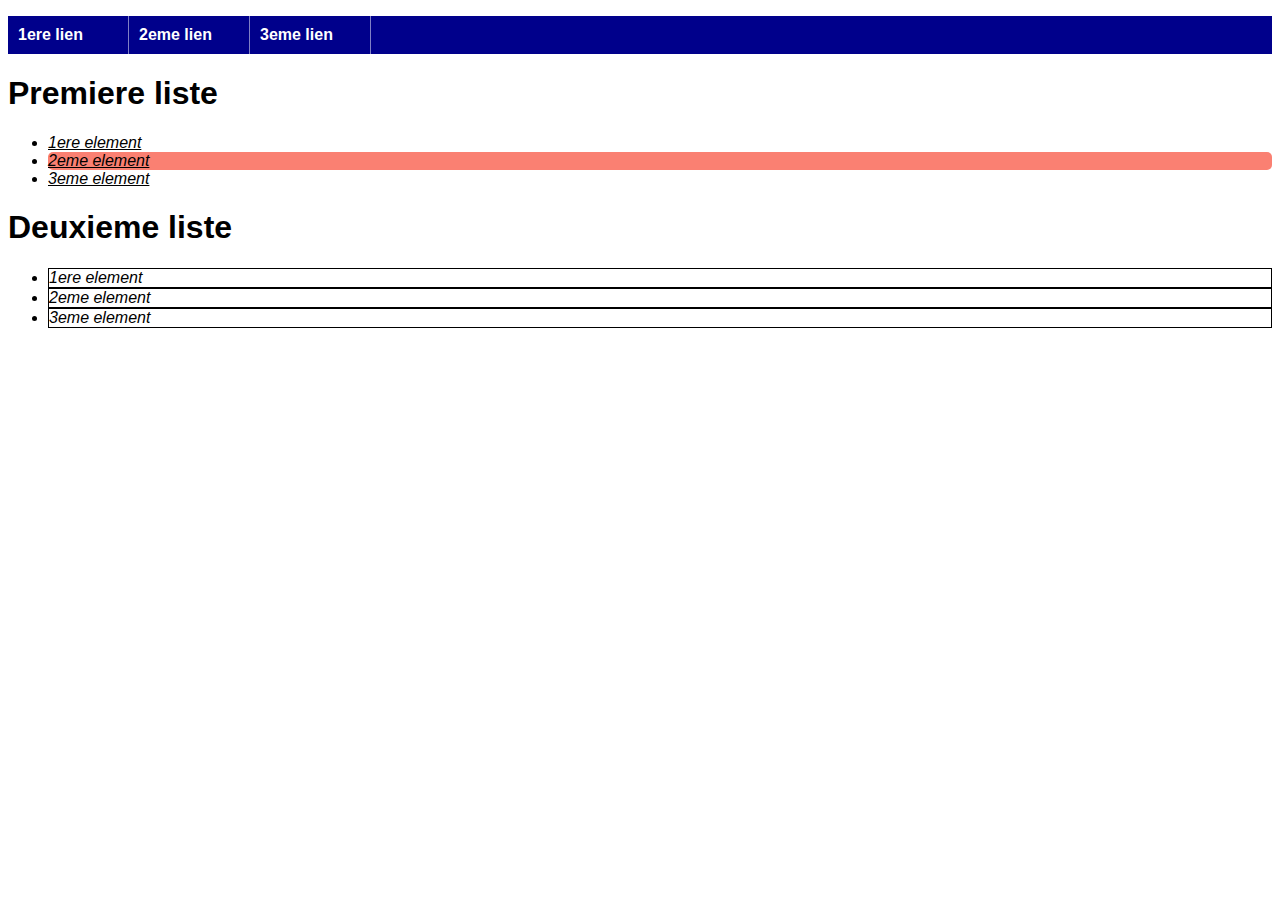
<file: index.HTML>
<!DOCTYPE html>
<html>
<head>
    <meta charset="utf-8">
    <meta http-equiv="X-UA-Compatible" content="IE=edge">
    <title>Exemple</title>
    <meta name="viewport" content="width=device-width, initial-scale=1">
    <link rel="stylesheet" type="text/css" media="screen" href="index.css">
</head>
<body>
    <nav>
        <ul>
            <li>1ere lien</li>
            <li>2eme lien</li>
            <li>3eme lien</li>
        </ul>
    </nav>
    <div>
        <h1>Premiere liste</h1>
        <ul class="liste_1">
            <li>1ere element</li>
            <li id="elmt_2">2eme element</li>
            <li>3eme element</li>
        </ul>
    </div>
    <div>
        <h1>Deuxieme liste</h1>
        <ul class="liste_2">
            <li>1ere element</li>
            <li>2eme element</li>
            <li>3eme element</li>
        </ul>
    </div>
</body>
</html>
</file>
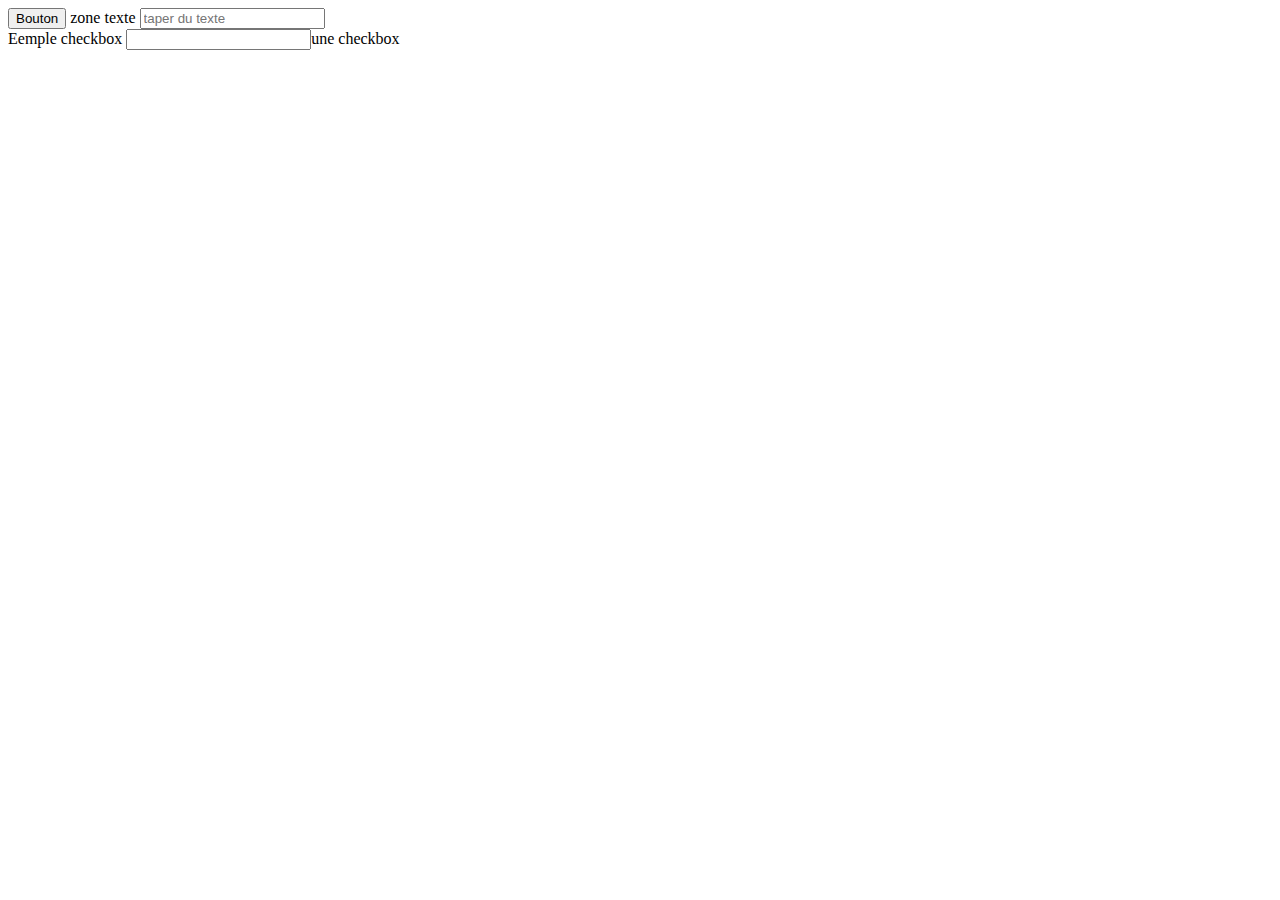
<file: balise.html>
<!DOCTYPE html>
<html lang="en">
<head>
    <meta charset="UTF-8">
    <meta name="viewport" content="width=device-width, initial-scale=1.0">
    <meta http-equiv="X-UA-Compatible" content="ie=edge">
    <title>Document</title>
</head>
<body>
    <button>Bouton</button>
    <label for="zone texte">zone texte</label>
    <input type="text" id="zone_text" placeholder="taper du texte">
    <div>
        <label for="checkbox">Eemple checkbox</label>
        <input type="text" id="checkbox">une checkbox </input>
    </div>
</body>
</html>
</file>
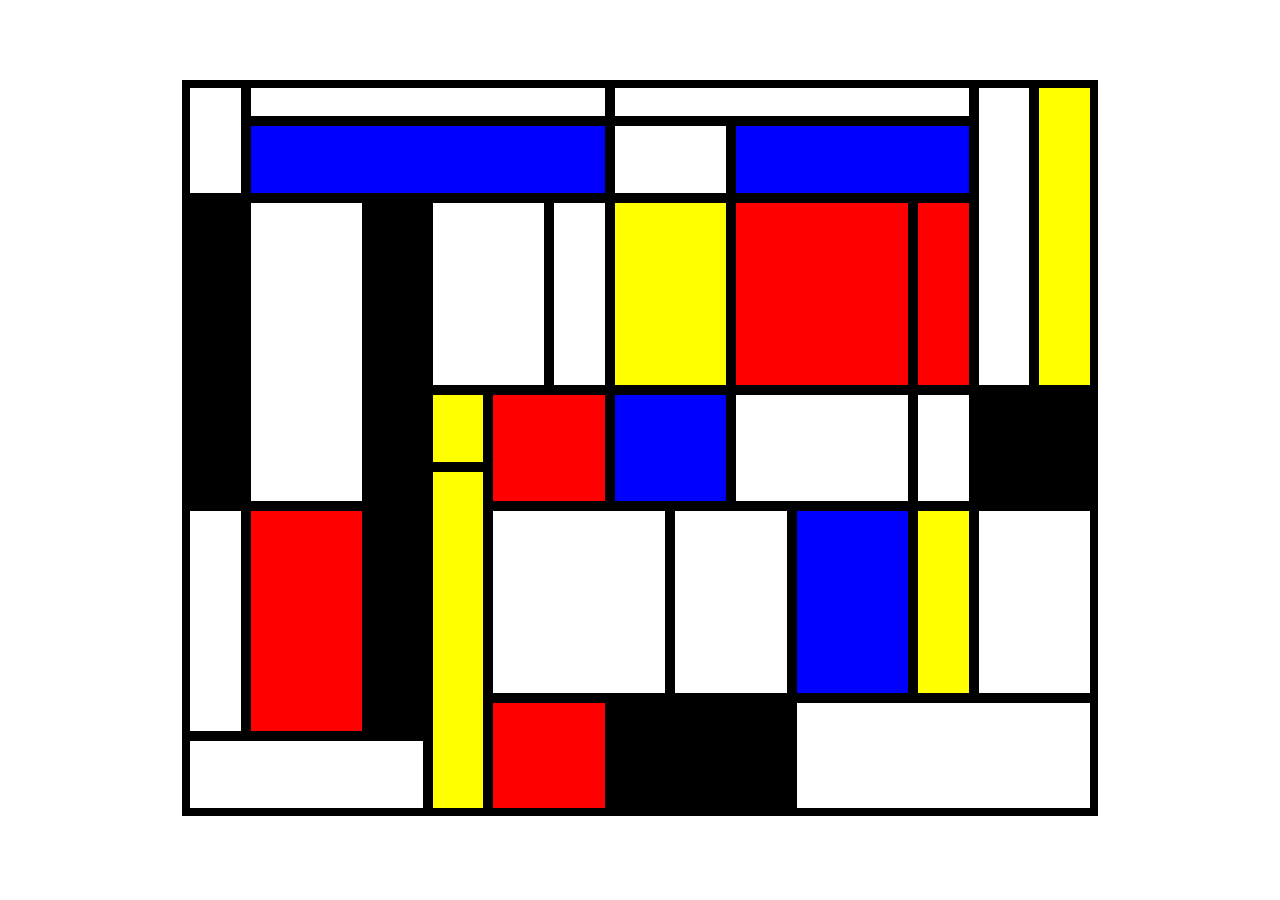
<file: layout.html>
<!DOCTYPE html>
<html>
<head>
    <meta charset="utf-8">
    <title>Page Title</title>
    <link rel="stylesheet" type="text/css" media="screen" href="layout.css">
</head>
<body>
 <div id="conteneur">
    <div class="blanche" id="w1"></div>
    <div class="blanche" id="w2"></div>
    <div class="blanche" id="w3"></div>
    <div class="blanche" id="w4"></div>
    <div class="blanche" id="w5"></div>
    <div class="blanche" id="w6"></div>
    <div class="blanche" id="w7"></div>
    <div class="blanche" id="w8"></div>
    <div class="blanche" id="w9"></div>
    <div class="blanche" id="wa"></div>
    <div class="blanche" id="wb"></div>
    <div class="blanche" id="wc"></div>
    <div class="blanche" id="wd"></div>
    <div class="blanche" id="we"></div>
    <div class="blanche" id="wf"></div>
    <div class="blanche" id="wg"></div>

    <div class="bleu" id="b1"></div>
    <div class="bleu" id="b2"></div>
    <div class="bleu" id="b3"></div>
    <div class="bleu" id="b4"></div>

    <div class="rouge" id="r1"></div>
    <div class="rouge" id="r2"></div>
    <div class="rouge" id="r3"></div>
    <div class="rouge" id="r4"></div>
    <div class="rouge" id="r5"></div>

    <div class="jaune" id="j1"></div>
    <div class="jaune" id="j2"></div>
    <div class="jaune" id="j3"></div>
    <div class="jaune" id="j4"></div>
    <div class="jaune" id="j5"></div>

    <div class="noir" id="n1"></div>
    <div class="noir" id="n2"></div>
    <div class="noir"></div>
    <div class="noir"></div>
</div>
</body>
</html>
</file>
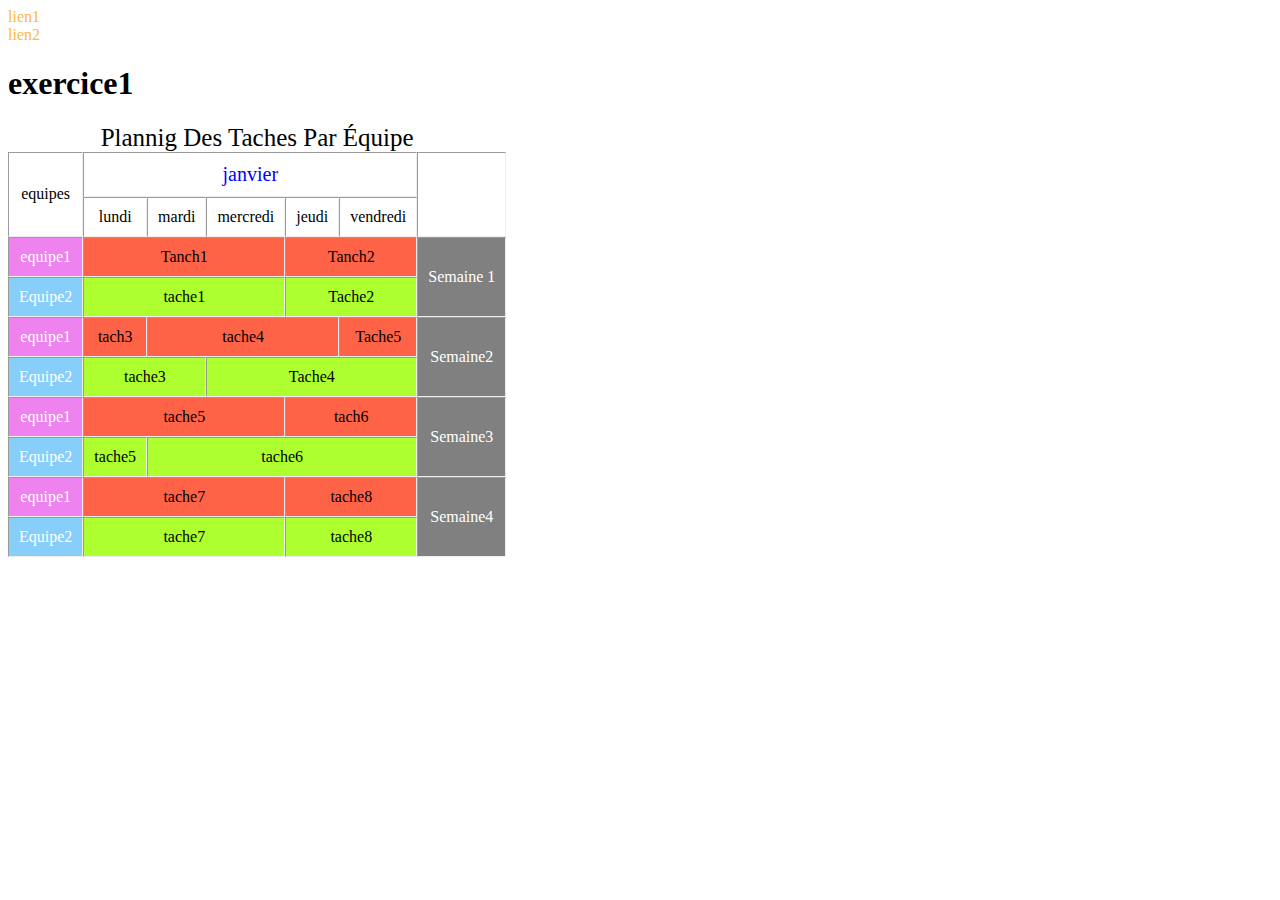
<file: pseudo.html>
<!DOCTYPE html>
<html lang="fr">
<head>
    <meta charset="UTF-8">
    <title>pseudo</title>
    <link rel="stylesheet" type="text/css" media="screen" href="pseudo.css">
</head>
 <body>
    <a href="">lien1</a><br>
    <a href="">lien2</a>
<h1>exercice1</h1>
<body>
<!--exercice2-->
    <table border="2" cellspacing="0" > 
        <caption> Plannig des taches par équipe</caption>
    <thead>
        <tr>
            <td rowspan="2"> equipes</td>
            <td colspan="5">janvier</td>
            <td rowspan="2">  </td>
        </tr>
        <tr>
            <td>lundi</td>
            <td>mardi</td>
            <td>mercredi</td>
            <td>jeudi</td>
            <td>vendredi</td>
        </tr>
    </thead>
        <tbody>
        <tr>
            <td>equipe1</td>
            <td colspan="3">Tanch1</td>
            <td colspan="2">Tanch2</td>
            <td rowspan="2">Semaine 1</td>
        </tr>
        <tr>
            <td>Equipe2</td>
            <td colspan="3">tache1</td>
            <td colspan="2">Tache2</td>
        </tr>
        <tr>
            <td>equipe1</td>
            <td>tach3</td>
            <td colspan="3">tache4</td>
            <td>Tache5</td>
            <td rowspan="2">Semaine2</td>
        </tr>
        <tr>
            <td>Equipe2</td>
            <td colspan="2">tache3</td>
            <td colspan="3">Tache4</td>
        </tr>
        <tr>
            <td>equipe1</td>
            <td colspan="3">tache5</td>
            <td colspan="2">tach6</td>
            <td rowspan="2">Semaine3</td>
        </tr>
        <tr>
            <td>Equipe2</td>
            <td>tache5</td>
            <td colspan="4">tache6</td>
        </tr>
        <tr>
            <td>equipe1</td>
            <td colspan="3">tache7</td>
            <td colspan="2">tache8</td>
            <td rowspan="2">Semaine4</td>
        </tr>
        <tr>
            <td>Equipe2</td>
            <td colspan="3">tache7</td>
            <td colspan="2">tache8</td>
        </tr>
        </tbody>
    </table>
</body>
</html>
</file>
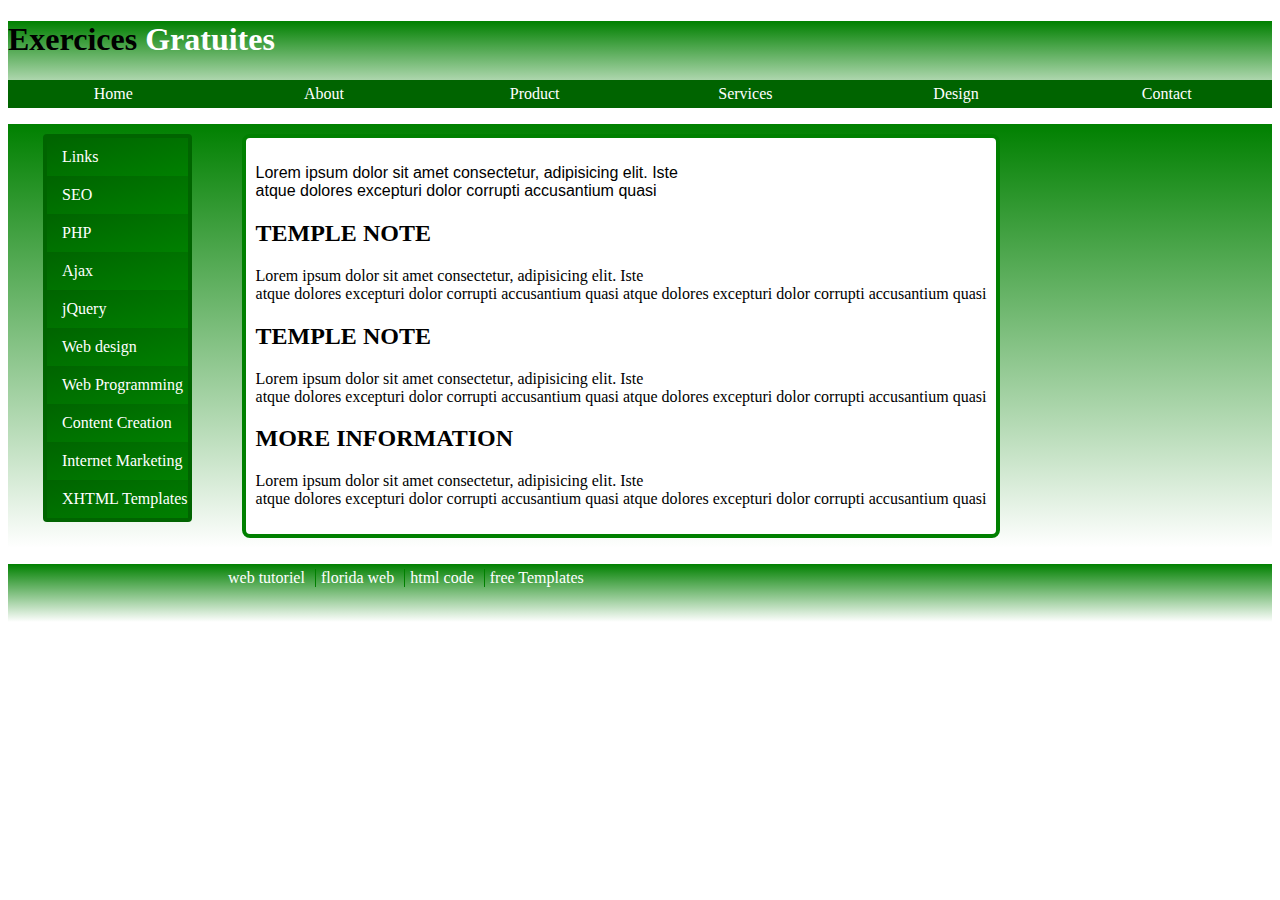
<file: site.html>
<!DOCTYPE html>
<html>
<head>
    <meta charset="utf-8">
    <meta http-equiv="X-UA-Compatible" content="IE=edge">
    <title>site web</title>
    <link rel="stylesheet" type="text/css" media="screen" href="site.css">
</head>
<body>
<header>
    <h1> Exercices <span>Gratuites</span> </h1>
    <nav>
        <ul>
            <li> <a href="">Home</a> </li> 
            <li><a href="">About</a></li>
            <li><a href="">Product</a></li>
            <li><a href="">Services</a></li>
            <li><a href="">Design</a></li>
            <li><a href="">Contact</a></li>
        </ul>
    </nav>
    </header>
    <main>
    <aside>
           <ul>
               <div class="ar">
            <li> <a href="">Links</a> </li>
            <li><a href="">SEO</a></li>
            <li><a href="">PHP</a></li>
            <li><a href="">Ajax</a></li>
            <li><a href="">jQuery</a></li>
            <li><a href="">Web design</a></li>
            <li><a href="">Web Programming</a></li>
            <li><a href="">Content Creation</a></li>
            <li><a href="">Internet Marketing</a></li>
            <li><a href="">XHTML Templates</a></li>
         </div>
        </ul>
    </aside>
<section>
     <article>
         <header>
            <p>Lorem ipsum dolor sit amet consectetur, adipisicing elit. Iste <br>
                atque dolores excepturi dolor corrupti accusantium quasi  
            </p>
        </header>
     </article>   
     <article> 
            <p>
                <h2>TEMPLE NOTE</h2> 
                Lorem ipsum dolor sit amet consectetur, adipisicing elit. Iste <br>
                atque dolores excepturi dolor corrupti accusantium quasi
                atque dolores excepturi dolor corrupti accusantium quasi  
            </p>
        </article>
        <article>
            <p>
                <h2>TEMPLE NOTE</h2>
                Lorem ipsum dolor sit amet consectetur, adipisicing elit. Iste <br>
                atque dolores excepturi dolor corrupti accusantium quasi 
                atque dolores excepturi dolor corrupti accusantium quasi 
            </p>
        </article>
        <article>
            <p> <h2>MORE INFORMATION</h2>
                Lorem ipsum dolor sit amet consectetur, adipisicing elit. Iste <br>
                atque dolores excepturi dolor corrupti accusantium quasi  
                atque dolores excepturi dolor corrupti accusantium quasi
            </p>
        </article>
    </section>
</main>
<footer>
    <ul>
        <li><a href="http://">web tutoriel</a></li>
        <li><a href="http://">florida web</a></li>
        <li><a href="http://">html code</a></li>
        <li><a href="http://">free Templates</a></li>
    </ul>
</footer>
</body>
</html>
</file>
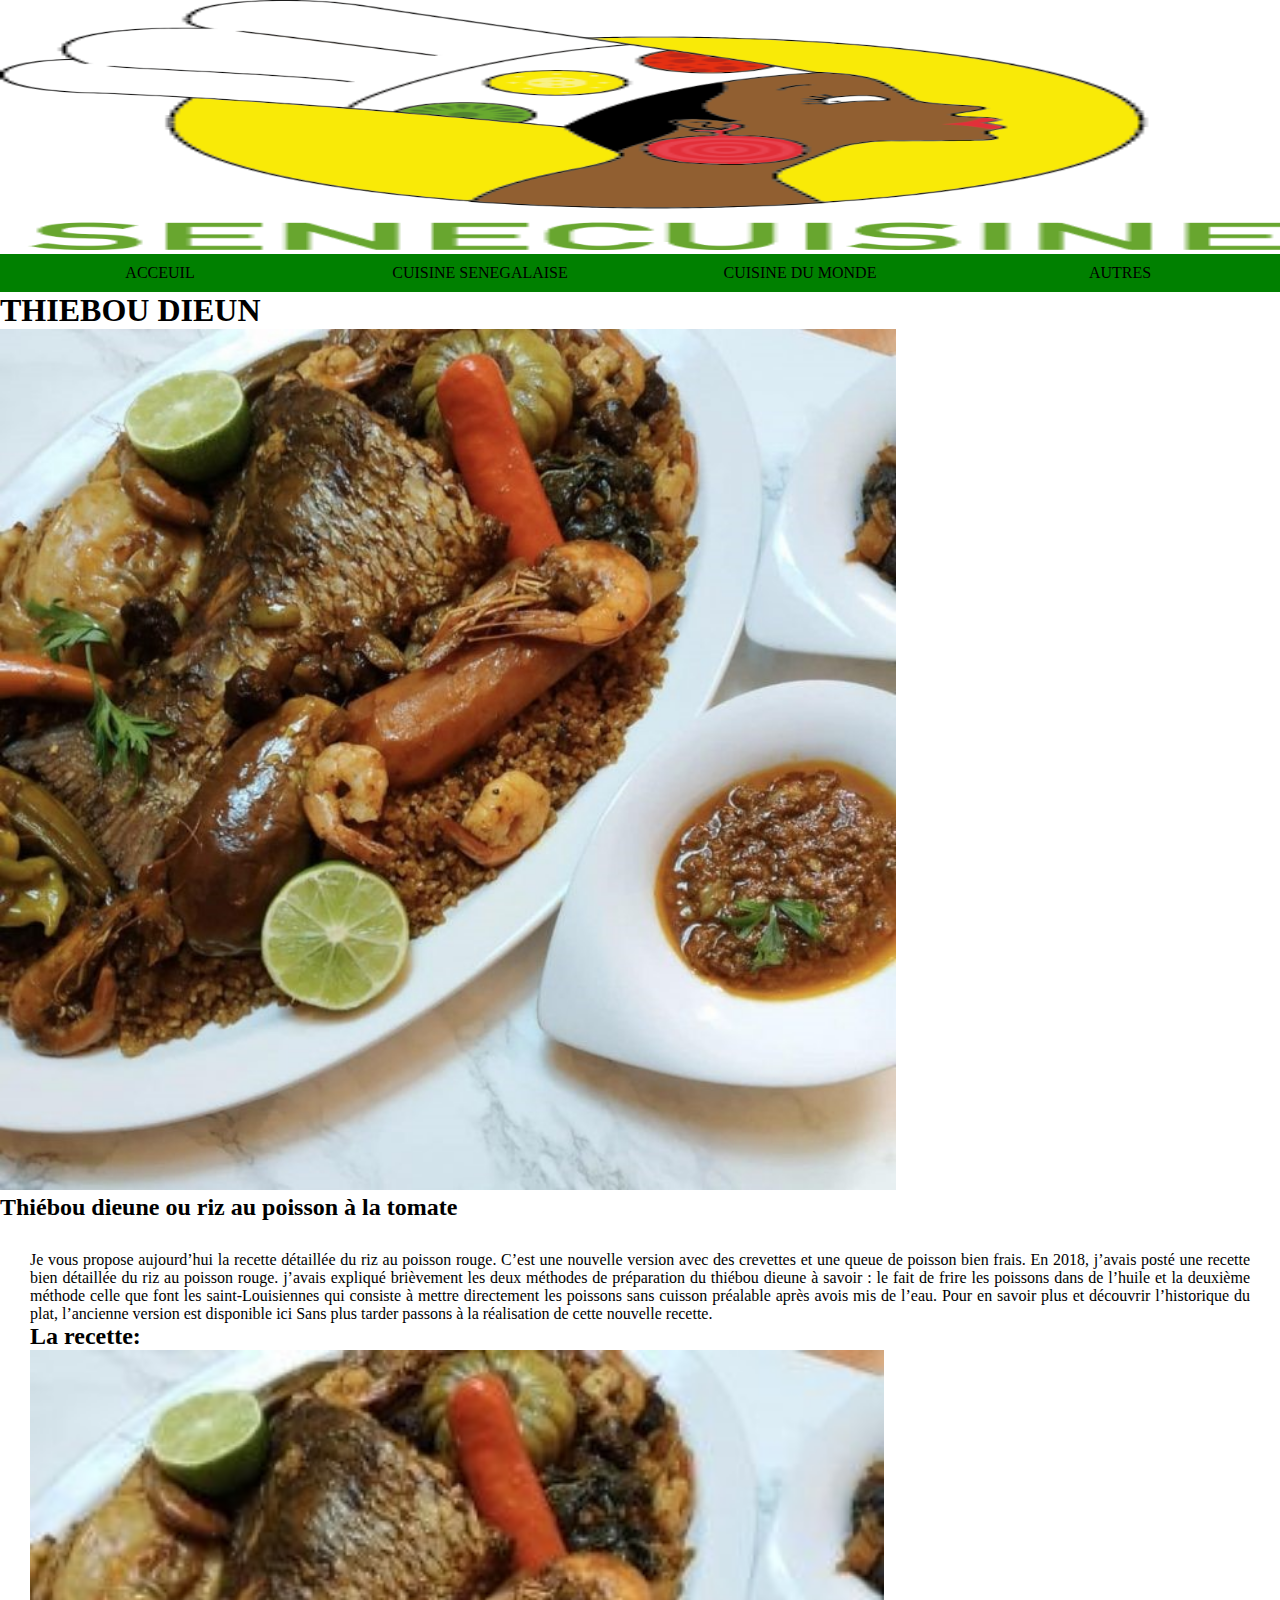
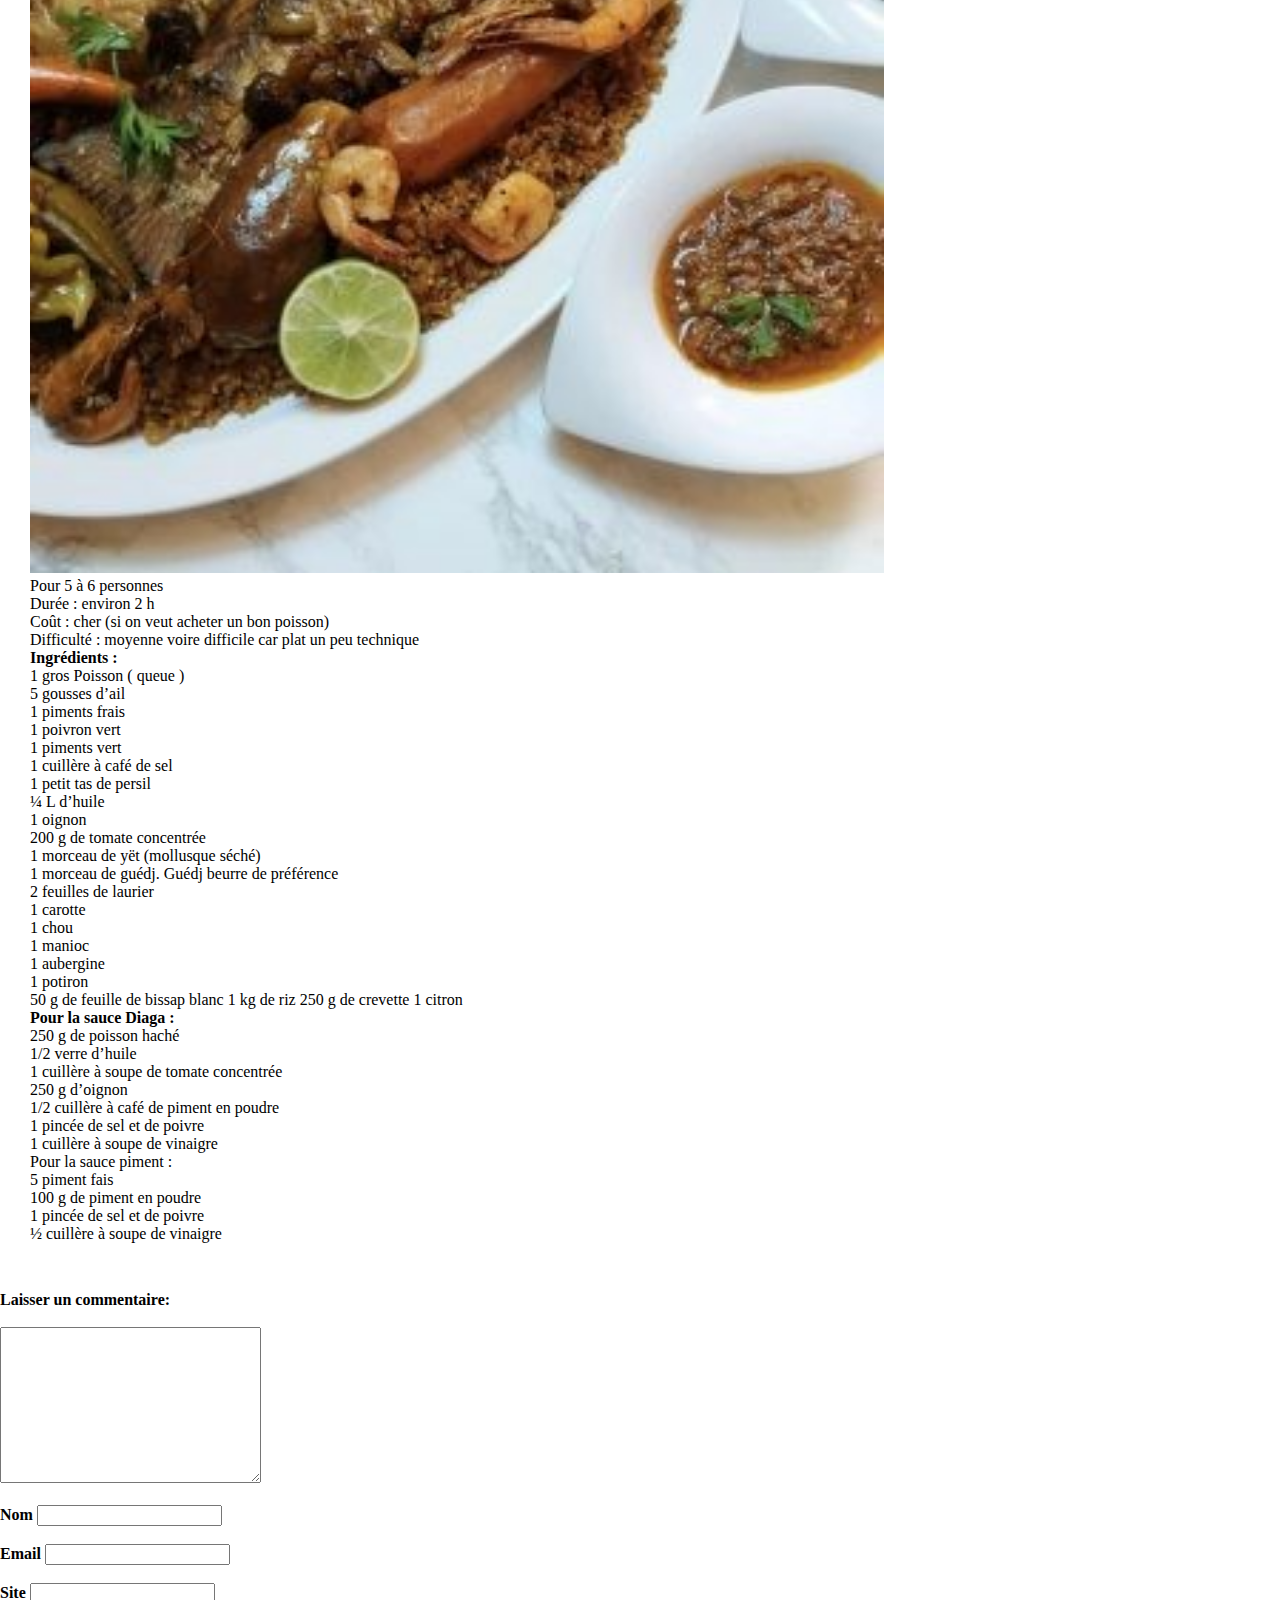
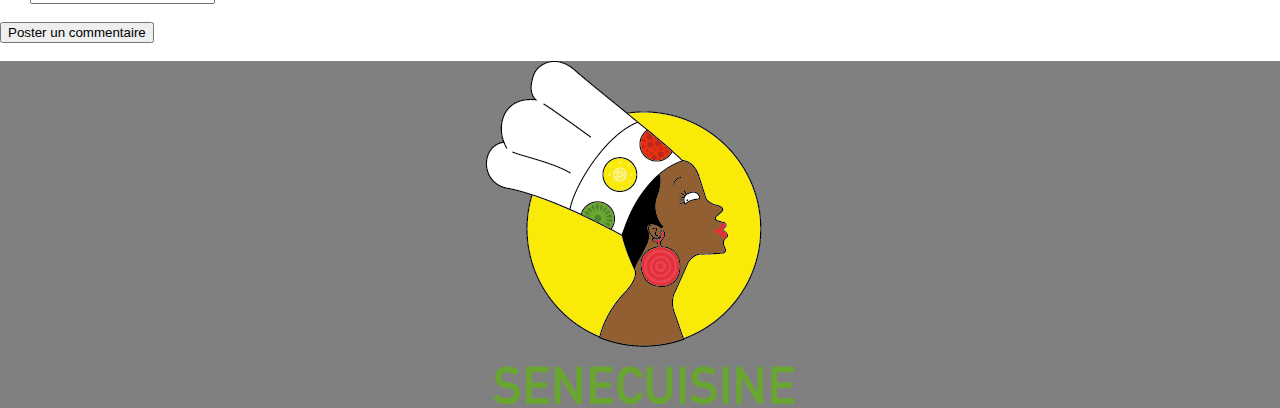
<file: cuisine/mon_site.html>
<!DOCTYPE html>
<html lang="en">
<head>
    <meta charset="UTF-8">
    <meta http-equiv="X-UA-Compatible" content="ie=edge">
    <link rel="stylesheet" href="mon_site.css">
    <title>CUISINE AFRICAINE</title>
</head>
<body>
    <header>
        <img src="footer.png"  height="250px" width="100%" class="header">
        <nav>
            <ul>
                <li><a href="http://">ACCEUIL</a></li>
                <li><a href="http://">CUISINE SENEGALAISE</a>
                    <ul class="submenu">
                        <li><a href="http://">POULET</a></li>
                        <li><a href="http://">VIANDE</a></li>
                        <li><a href="http://">POISSON</a></li>
                        <li><a href="http://">AMUSE-BOUCHES</a></li>
                        <li><a href="http://">DESSERTS SENEGALAIS</a></li>
                    </ul>
                </li>
                <li><a href="http://">CUISINE DU MONDE</a>
                    <ul class="submenu">
                        <li><a href="http://">CUISINE AMERCAINE</a></li>
                        <li><a href="http://">CUISINE FRANCAISE</a></li>
                        <li><a href="http://">CUISINE CHINOISE</a></li>
                        <li><a href="http://">CUISINE ITALIENNE</a></li>
                        <li><a href="http://">CUISINE ESPAGNOLE</a></li>
                        <li><a href="http://">CUISINE MAROCAINE</a></li>
                    </ul>
                </li>
                <li><a href="http://">AUTRES</a></li>
            </ul>
        </nav>
    </header>
    <article>
        <h1>THIEBOU DIEUN</h1>
        <img src="thiep.jpg" alt="" width="70%">
        <h2>Thiébou dieune ou riz au poisson à la tomate</h2>
        <section>
        <p class="description">
                Je vous propose aujourd’hui la recette détaillée du riz au poisson rouge. C’est une nouvelle version avec des crevettes et une queue de poisson bien frais. En 2018, j’avais posté une recette bien détaillée du riz au poisson rouge. j’avais expliqué brièvement les deux méthodes de préparation du thiébou dieune à savoir : le fait de frire les poissons dans de l’huile  et la deuxième méthode celle que font les saint-Louisiennes qui consiste à mettre directement les poissons sans cuisson préalable après avois mis de l’eau. Pour en savoir plus et découvrir l’historique du plat, l’ancienne version est disponible ici
                Sans plus tarder passons à la réalisation de cette nouvelle recette.
                
        </p>
        <h2>La recette:</h2>
        <img src="recette.jpg" alt="" width="70%">
        <p>
                Pour 5 à 6 personnes <br>
                Durée : environ 2 h <br>
                Coût : cher (si on veut acheter un bon poisson) <br>
                Difficulté : moyenne voire difficile car plat un peu technique <br>
            <h4> Ingrédients :</h4>
                1 gros Poisson ( queue )<br>
                5 gousses d’ail<br>
                1 piments frais<br>
                1 poivron vert<br>
                1 piments vert<br>
                1 cuillère à café de sel<br>
                1 petit tas de persil<br>
                ¼ L d’huile<br>
                1 oignon<br>
                200 g de tomate concentrée<br>
                1 morceau de yët (mollusque séché)<br>
                1 morceau de guédj. Guédj beurre de préférence<br>
                2 feuilles de laurier<br>
                1 carotte<br>
                1 chou<br>
                1 manioc<br>
                1 aubergine<br>
                1 potiron <br>                                                                                                                   50 g de feuille de bissap blanc                                                                                       1 kg de riz                                                                                                                    250 g de crevette                                                                                                          1 citron
               <h4>Pour la sauce Diaga :</h4> 
                250 g de poisson haché<br>
                1/2 verre d’huile<br>
                1 cuillère à soupe de tomate concentrée<br>
                250 g d’oignon<br>
                1/2 cuillère à café de piment en poudre<br>
                1 pincée de sel et de poivre<br>
                1 cuillère à soupe de vinaigre<br>
                Pour la sauce piment :<br>
                5 piment fais<br>
                100 g de piment en poudre<br>
                1 pincée de sel et de poivre<br>
                ½ cuillère à soupe de vinaigre<br><br>
        </p>
    </section>
    <form action="">
        <label for="commentaire"> <strong>Laisser un commentaire:</strong> </label><br><br>
        <textarea name="" cols="30" rows="10"></textarea><br><br>
        <label for=""> <strong> Nom</strong></label>
        <input type="text" name="nom"><br><br>
        <label for=""><strong> Email</strong></label>
        <input type="email" name="email"><br><br>
        <label for=""><strong>Site</strong></label>
        <input type="text" name="site"><br><br>
        <input type="submit" value="Poster un commentaire"/><br><br>
    </form>
    </article>
    <footer>
        <img src="footer.png">
    </footer>
</body>
</html>
</file>
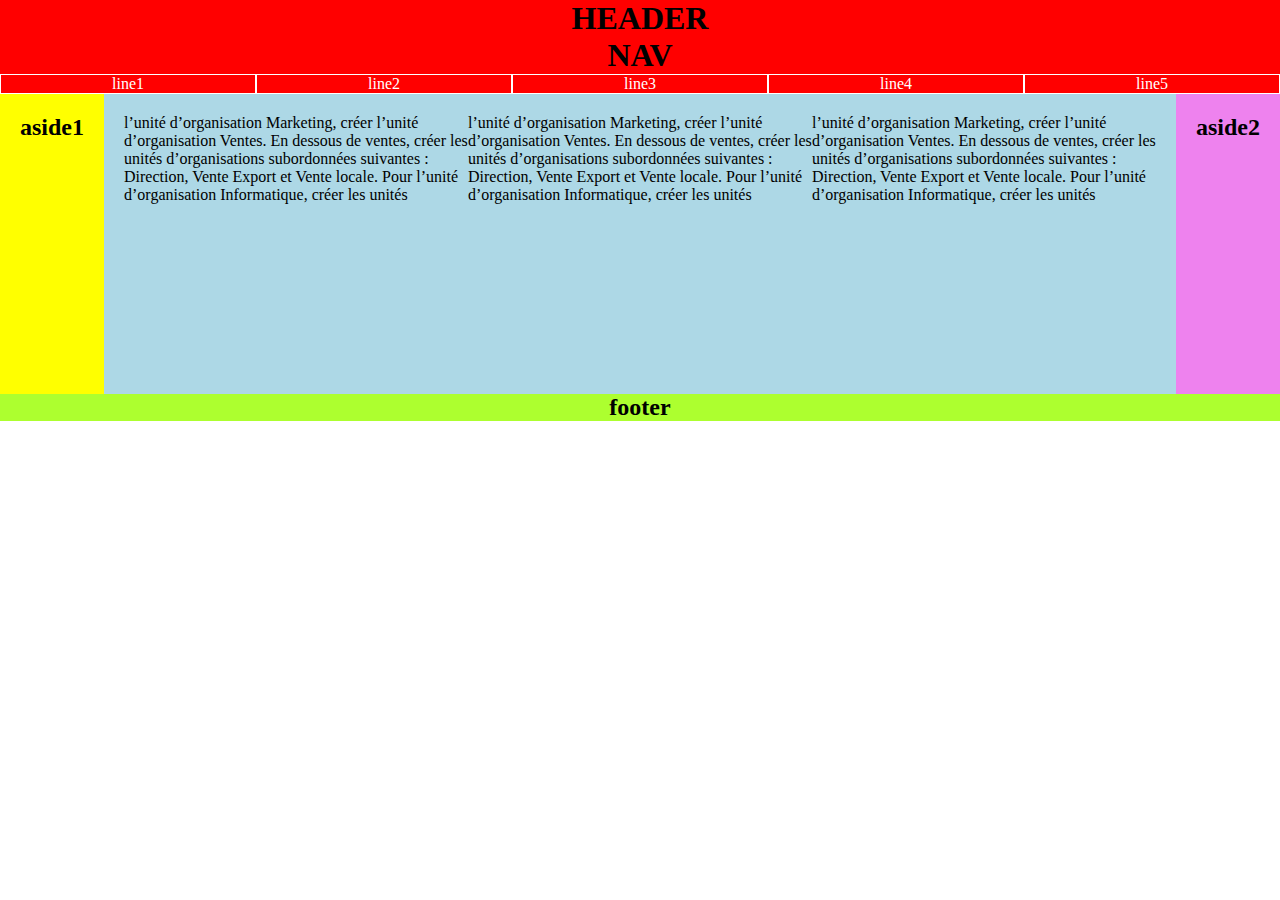
<file: PJEP/flex.html>
<!DOCTYPE html>
<html>
<head>
    <meta charset="utf-8">
    <title>FLEX</title>
    <link rel="stylesheet" type="text/css" media="screen" href="flex.css">
</head>
<body>
<header class="header">
    <h1>HEADER</h1>
<nav>
    <h1>NAV</h1>
    <ul>
        <li> <a href="">line1</a></li>
        <li><a href="">line2</a></li>
        <li><a href="">line3</a></li>
        <li><a href="">line4</a></li>
        <li><a href="">line5</a></li>
    </ul>
</nav>
</header>
<article>
        <aside>
           <h2> aside1</h2>
        </aside>
<section>
        <p>l’unité d’organisation Marketing, créer l’unité d’organisation 
                Ventes. En dessous de ventes, créer les unités d’organisations 
                subordonnées suivantes : Direction, Vente Export et Vente locale.
                Pour l’unité d’organisation Informatique, créer les unités 
                
        </p>        
        <p>l’unité d’organisation Marketing, créer l’unité d’organisation 
                Ventes. En dessous de ventes, créer les unités d’organisations 
                subordonnées suivantes : Direction, Vente Export et Vente locale.
                Pour l’unité d’organisation Informatique, créer les unités 
                
        </p>        
        <p>l’unité d’organisation Marketing, créer l’unité d’organisation 
                Ventes. En dessous de ventes, créer les unités d’organisations 
                subordonnées suivantes : Direction, Vente Export et Vente locale.
                Pour l’unité d’organisation Informatique, créer les unités 
                
        </p>
</section>
<aside class="aside">
    <h2>aside2</h2>
</aside> 
</article>    
<footer> <h2>footer</h2></footer>
</body>
</html>
</file>
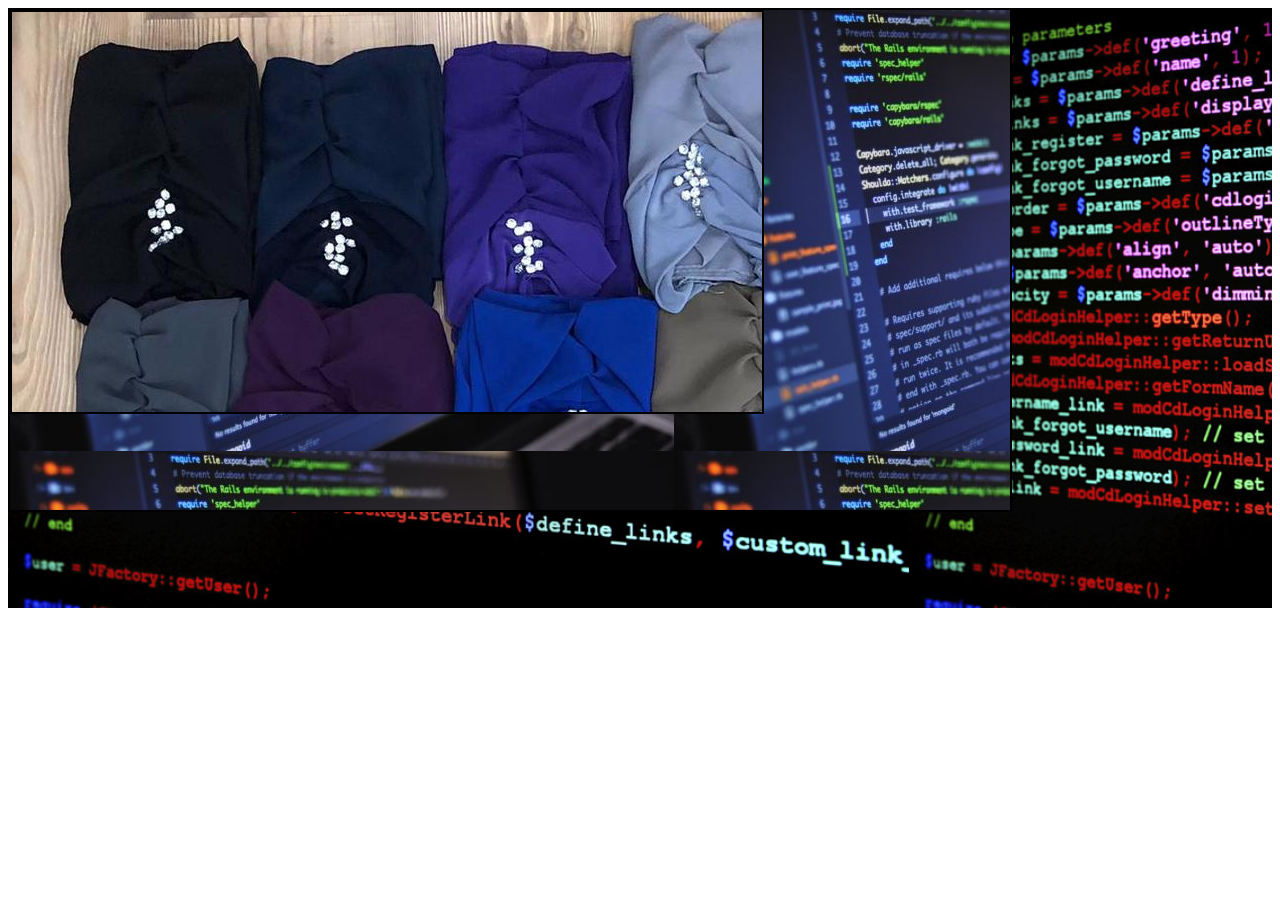
<file: PJEP/photo.html>
<!DOCTYPE <!DOCTYPE html>
<html>
<head>
    <meta charset="utf-8">
    <meta http-equiv="X-UA-Compatible" content="IE=edge">
    <title>Page Title</title>
    <meta name="viewport" content="width=device-width, initial-scale=1">
    <link rel="stylesheet" type="text/css" media="screen" href="photo.css">
</head>
<body>
    <div class="img1">
        <div class="img2">
            <div class="img3"></div>
        </div>
    </div>
</body>
</html>
</file>
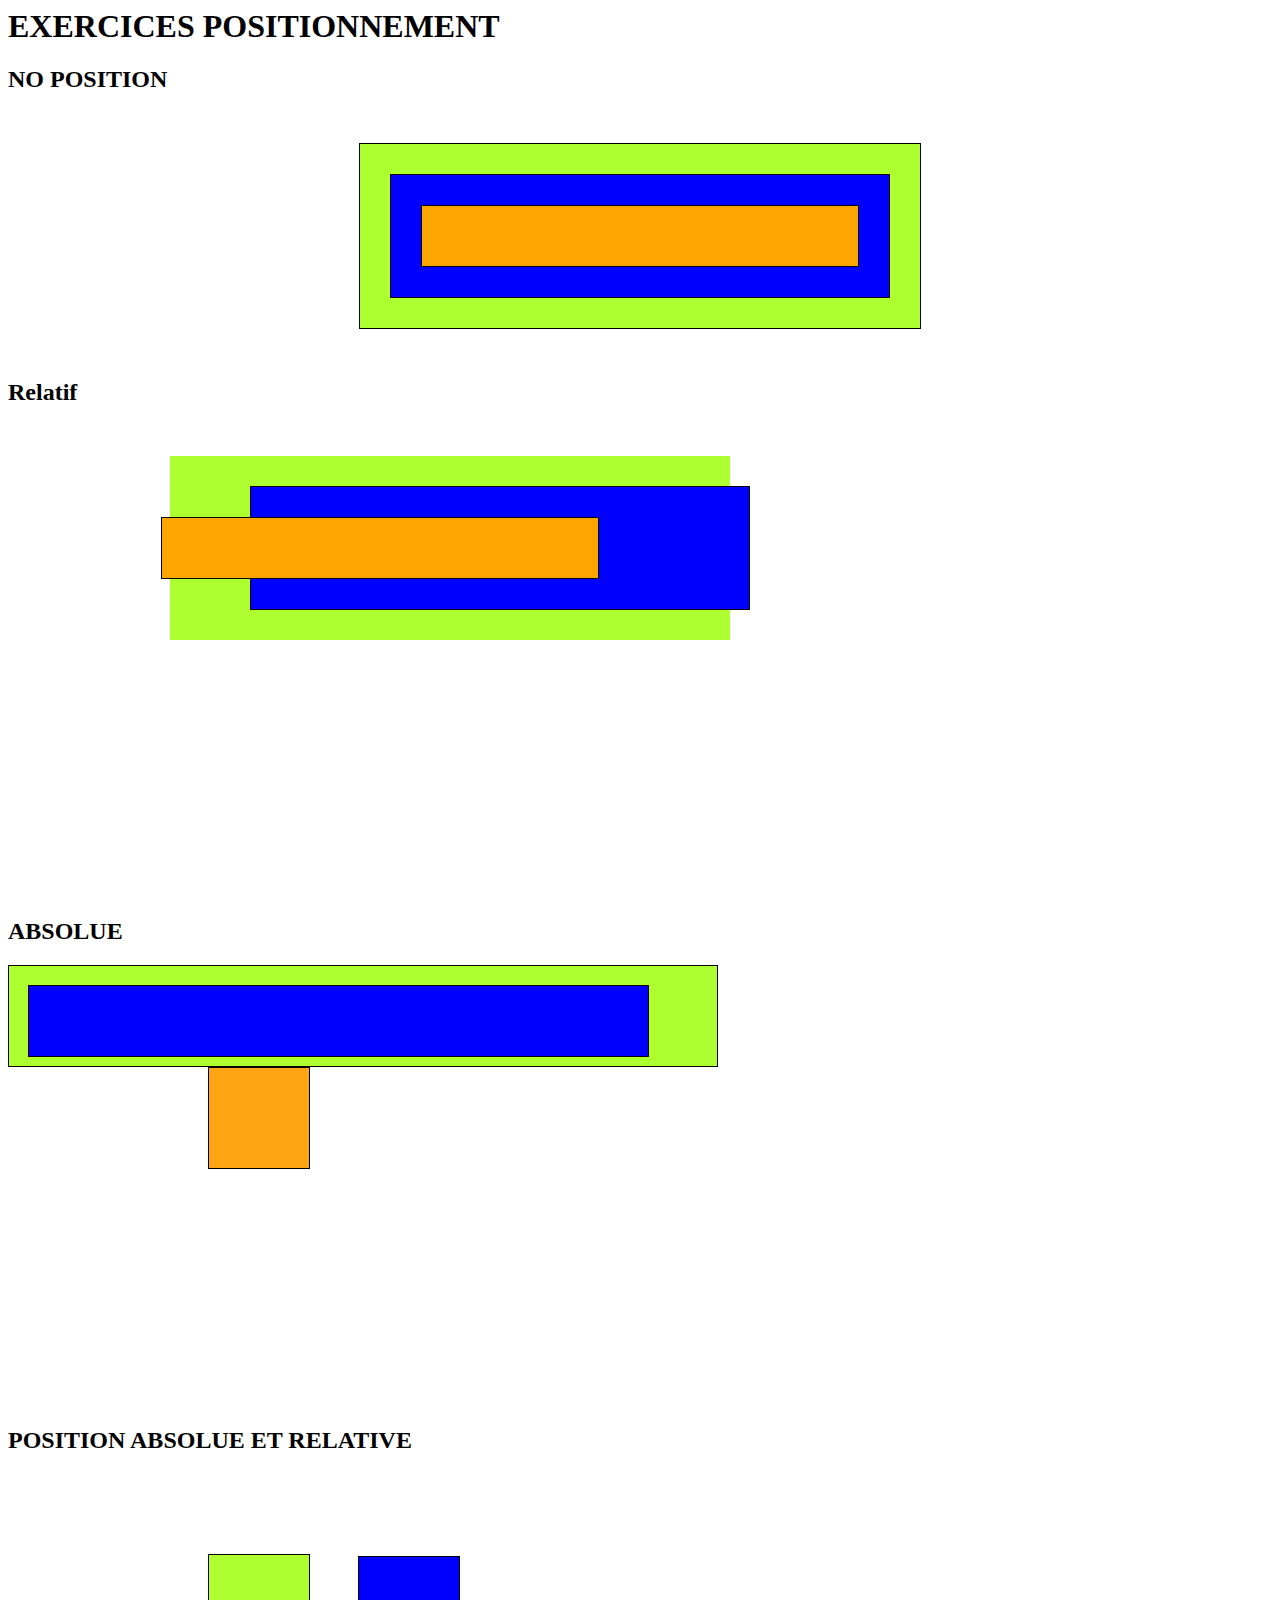
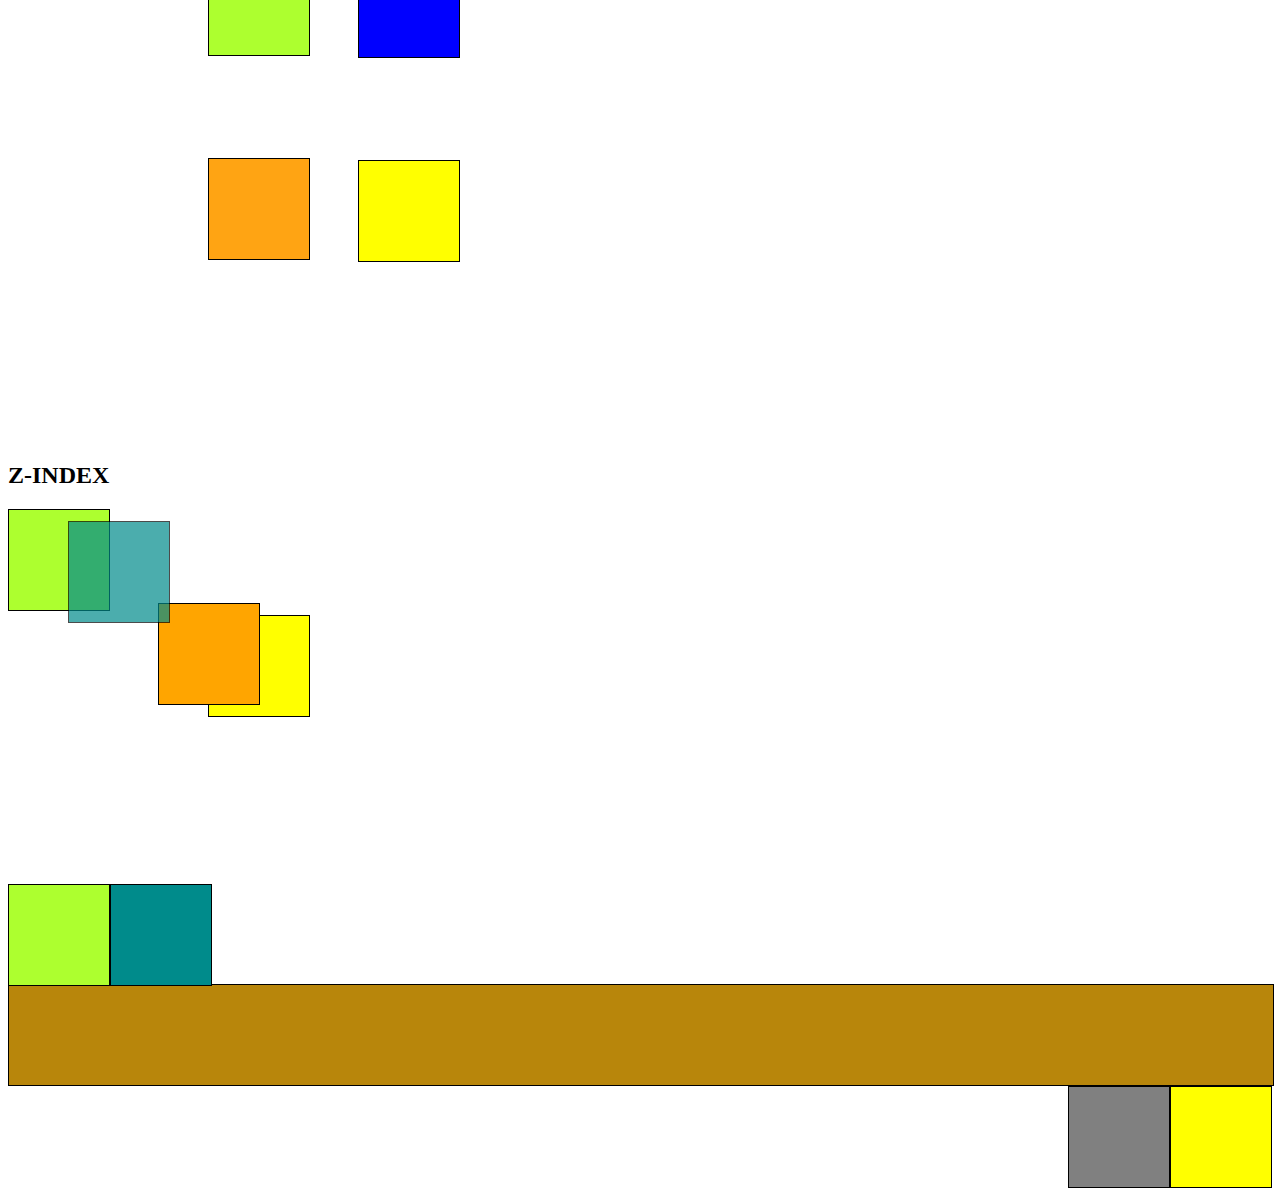
<file: PJEP/position.html>
<!DOCTYPE <!DOCTYPE html>
<html>
<head>
    <meta charset="utf-8">
    <title>Positionnement</title>
    <link rel="stylesheet" type="text/css" media="screen" href="positon.css">
    <h1>EXERCICES POSITIONNEMENT</h1>
</head>
<body>
  <h2>NO POSITION</h2>
  <div>
    <div class="div1">
        <div class="div2">
          <div class="div3"></div>
        </div>
      </div>
  </div>
    <h2>Relatif</h2>
    <div class="container">  
     <div class="rel1">
        <div class="rel2">
          <div class="rel3"></div>
        </div>  
     </div> 
    </div>
      <H2>ABSOLUE</H2>
          <div class="container" >
            <div class="vert" id="box"></div>
            <div class="bleu" id="box1"></div>
            <div class="orange" id="box2"></div>
          </div>
          <h2>POSITION ABSOLUE ET RELATIVE</h2>
          <div class="conteneur" id="op">
          <div class="vert0" id="boxx"></div>
          <div class="bleu0" id="boxx"></div>
          <div class="orange0" id="boxx"></div>
          <div class="jaune0" id="boxx"></div>
        </div>
        <div>
          <h2>Z-INDEX</h2>
          <div class="vert1" id="boxx"></div>
          <div class="bleu1" id="boxx"></div>
          <div class="orange1" id="boxx"></div>
          <div class="jaune1" id="boxx"></div>
        </div>
        <h2>FLOAT</h2>
        <div>
          <div class="vert2" id="boxx"></div>
          <div class="bleu2" id="boxx"></div>
          <div class="orange2" id="boxxx"></div>
          <div class="jaune2" id="boxx"></div>
          <div class="gris" id="boxx"></div>
        </div>
</body>
</html>
</file>
<file: index.css>
body{ 
    font-family: 'Segoe UI', Tahoma, Geneva, Verdana, sans-serif;
}
nav{
    background-color: darkblue;
}
li{
    font-style: italic;
}
nav ul{
    list-style: none;
    padding: 0;
    display: flex;
}
nav ul li{
    color: white;
    font-weight: bold;
    font-style:normal;
    padding: 10px;
    border-right :1px solid white ;
    border-right-color:rgba(255, 255, 255, 50%);
    width: 100px;
}
nav ul li:hover{
    background-color: orange;
}
div li{
    font-style: ital 
}
.liste_1{
    text-decoration: underline;
}
.liste_2 li{
    border:1px solid ;
}
#elmt_2{
 border-radius:5px;
 background-color: salmon ;
}
</file>
<file: layout.css>
#conteneur{
    background-color: black;
    width: 900px;
    height: 80vh;
    margin:80px auto;
    border:solid 8px black;
    display: grid;
    grid-gap:10px; 
    grid-template-areas:
    "w1 w4 w4 w4 w4 w4 w4 w9 w9 w9 w9 w9 w9 wf j5" 
    "w1 b1 b1 b1 b1 b1 b1 wa wa b3 b3 b3 b3 wf j5"
    "w1 b1 b1 b1 b1 b1 b1 wa wa b3 b3 b3 b3 wf j5"
    "n1 w5 w5 n2 w6 w6 w8 j3 j3 r4 r4 r4 r5 wf j5"
    "n1 w5 w5 n2 w6 w6 w8 j3 j3 r4 r4 r4 r5 wf j5"
    "n1 w5 w5 n2 w6 w6 w8 j3 j3 r4 r4 r4 r5 wf j5"
    "n1 w5 w5 n2 w6 w6 w8 j3 j3 r4 r4 r4 r5 wf j5"
    "n1 w5 w5 n2 w6 w6 w8 j3 j3 r4 r4 r4 r5 wf j5"
    "n1 w5 w5 n2 j1 r2 r2 b2 b2 wb wb wb wd n4 n4"
    "n1 w5 w5 n2 j1 r2 r2 b2 b2 wb wb wb wd n4 n4"
    "n1 w5 w5 n2 j2 r2 r2 b2 b2 wb wb wb wd n4 n4"
    "w3 r1 r1 n2 j2 w7 w7 w7 wc wc b4 b4 j4 wg wg"
    "w3 r1 r1 n2 j2 w7 w7 w7 wc wc b4 b4 j4 wg wg"
    "w3 r1 r1 n2 j2 w7 w7 w7 wc wc b4 b4 j4 wg wg"
    "w3 r1 r1 n2 j2 w7 w7 w7 wc wc b4 b4 j4 wg wg"
    "w3 r1 r1 n2 j2 w7 w7 w7 wc wc b4 b4 j4 wg wg"
    "w3 r1 r1 n2 j2 r3 r3 n3 n3 n3 we we we we we"
    "w2 w2 w2 w2 j2 r3 r3 n3 n3 n3 we we we we we"
    "w2 w2 w2 w2 j2 r3 r3 n3 n3 n3 we we we we we";
}
.blanche{
    background-color: white;
}
.bleu{
    background-color: blue;

}
.rouge{
    background-color: red;
}
.jaune{
    background-color: yellow;
}
.noire{
background-color: black;
}
#w1{
    grid-area: w1;
}
#w2{
    grid-area: w2; 
}
#w3{
    grid-area: w3;
}
#n1{
    grid-area: n1;
}
#w4{
    grid-area: w4;
}
#b1{
    grid-area: b1;
}
#w5{
    grid-area: w5;
}
#r1{
    grid-area: r1;
}
#n2{
    grid-area: n2;
}
#w6{
    grid-area: w6;
}
#j1{
    grid-area: j1;
}
#j2{
    grid-area: j2;
}
#r2{
    grid-area: r2;
}
#w7{
    grid-area: w7;
}
#r3{
    grid-area: r3;
}
#w8{
    grid-area: w8;
}
#w9{
    grid-area: w9;
}
#wa{
    grid-area: wa;
}
#j3{
    grid-area: j3;
}
#b2{
    grid-area: b2;
}
#n3{
    grid-area: n3;
}
#b3{
    grid-area: b3;
}
#r4{
    grid-area: r4;
}
#wb{
    grid-area: wb;
}

#wd{
    grid-area: wd;
}

#r5{
    grid-area: r5;
}
#b4{
    grid-area: b4;
}
#j4{
    grid-area: j4;
}
#we{
    grid-area: we;
}
#wc{
    grid-area: wc;
}
#wf{
    grid-area: wf;
}
#wg{
    grid-area: wg;
}
#n4{
    grid-area: n4;
}
#j5{
    grid-area: j5;
}
</file>
<file: pseudo.css>
a{
    text-decoration: none;
    
}
a:hover{
 background-color: #7E3661;
 color: white;
}
a:visited{
    color:  #FCB941;
}
a:active{
    font-size:30px;
}
table{
border: none;
}
td,th{
   text-align: center;
   padding: 10px;
}
caption{
    font-size: 25px;
    text-transform: capitalize;
}

thead tr:first-child td:nth-child(2){
font-size: 20px;
color: blue;
}
tbody tr:nth-child(even){
    background-color: greenyellow;
}
tbody tr:nth-child(odd){
    background-color:tomato;
}
tbody tr:nth-child(odd) td:first-child{
    background-color:violet;
    Color : #fff;
}
tbody tr:nth-child(even) td:first-child{
    background-color:lightskyblue;
    Color : #fff;
}tbody tr:nth-child(odd) td:last-child{
    background-color:grey;
    Color : #fff;
}
th:last-child[rowspan] {
    border-right: none;
    border-top: none;
}
</file>
<file: site.css>
body>header{
    background: linear-gradient(green,white);
}
*{
    box-sizing: border-box;
}
span{
color:white;
}

nav ul {
list-style:none ;
padding: 0px;
display: flex;
}
nav li{
background-color: darkgreen;
display: block;
width: 100%;
}

header nav ul li a{
text-decoration: none;
color: white;
display: block;
text-align: center;
padding: 5px;
}
nav ul li:hover {
    background-color: lightgreen;

}
aside ul{
    list-style:none;
    background:linear-gradient(to left top,green,darkgreen);
    border: 4px solid darkgreen;
    border-radius: 4px;
    padding: 0px;
    margin:0px;

}
aside li{
    display: block;
    background:linear-gradient(to left top,green,darkgreen);
    padding-top: 10px;
    padding-left: 15px;
    padding-bottom: 10px;
}

aside a{
    text-decoration: none;
    color: white;
    display: block;
}
aside ul li:hover{
    background-color:darkgreen;
}
aside ul li:hover{
    background:darkgreen;
}
main{
    flex:4;
    display: flex;
    padding:  10px 35px;
    background: linear-gradient(green,white);
}
aside ul li:hover{

}
main>article{
    flex:4; 
}
section{
    background-color: white;
    margin-left: 50px;
    padding: 10px;
    border: 4px solid green;
     border-radius: 8px;
}
section article{

}
header p{
    font-family: Impact, Haettenschweiler, 'Arial Narrow Bold', sans-serif;
    
}
p{
    text-align:justify;
}
footer{
    padding-left: 180px;
    background: linear-gradient(green,white);
     
}
footer ul{
    list-style:none; 
    display: flex;
    padding-bottom:30px;
}
footer li{
    display: block;
    margin: 5px;
    padding-left: 5px;
    border-left: 1px solid green;
}
footer a{
    text-decoration: none;
    color: white;
    width:100%;
    display: block;
} 
footer ul li:first-child{
    margin-left:0px;
    padding-left: 0px;
    border: none;

}
footer ul li a:hover{
    color:black;
}
</file>
<file: cuisine/mon_site.css>
*{
	margin: 0;
	box-sizing: border-box;
}
nav ul{
padding: 0px;
list-style: none;
display: flex;
}
nav ul li{
background-color: green;
width: 100%;
display: block;
flex:1;
}
nav ul li a{
text-decoration:none;
color:black;
padding:  10px;
text-align: center;
display: block;
}
nav ul li  a:hover{
background-color:lawngreen;
}
.submenu{
display: none;
position: absolute;
}
.submenu li{
	display: block;
	width:calc(100vw/4);
}
nav li:hover .submenu {
display: block;
}
section{
    padding: 30px;
}
.description{
    text-align: justify;
}
footer{
background-color: grey;
text-align: center;
}
</file>
<file: PJEP/flex.css>
*{
    padding: 0;
    box-sizing: border-box;
    margin: 0;
}
body{
    height:100vh;
    display: flex;
    flex-direction: column;
}
header{
    background-color: red;
}
h1{
    text-align: center;
}
nav ul{
list-style:none;
display: flex;
}
nav ul li{
    display: block;
    flex: 1;
}
nav ul a{
    color: white;
	text-decoration: none; 
 	width: 100%;
    border: 1px solid white;
	display: block;  
    text-align: center;
}
aside{
    background-color: yellow;
    padding: 20px;
}
article{
    display: flex;
    height:300px;
}
section{
    display: flex;
    background-color: lightblue;
    padding: 20px;
    padding-right: 20px;
}
footer{
    background-color:greenyellow;
    text-align: center;
}
.aside{
    background-color: violet;
}
</file>
<file: PJEP/photo.css>
.img1{
    background-image: url("web-development.jpg");
    background-image: no-repeat;
    background-size: contain;
    height: 600px;
}
.img2{
    background-image: url("code.jpg");
    width: 1000px;
    height:500px;
    border: 2px solid black;
}
.img3{
    background-image: url("img3.jpeg");
    width: 750px;
    height: 400px;
    border: 2px solid black;
}
</file>
<file: PJEP/positon.css>
.div1{
    background-color: greenyellow;
    width: 500px;
    padding: 30px;
    margin: 50px auto;
    border: 1px solid black;
    
}

.div2 {
background-color: blue;
padding: 30px;
border: 1px solid black;
}
.div3 {
    background-color: orange;
    padding: 30px;
    border: 1px solid black;
    }
    .rel1{
        background-color: greenyellow;
        width: 500px;
        padding: 30px;
        margin: 50px auto;
        
    }
    
    .rel2 {
    background-color: blue;
    padding: 30px;
    border: 1px solid black;
    position: relative; 
    left:50;
    }
    .rel3 {
        background-color: orange;
        padding: 30px;
        border: 1px solid black;
        position: relative; 
        right:120px;
        }
    .container{
        width:70%;
        height: 50%;
        position: relative;

    }
    .vert{
        background-color: greenyellow;
        border: 1px  solid black;

    }
    .bleu{
        background-color: blue;
        border: 1px  solid black;
        position: absolute;
        top: 20px;
        right: 20px;
        left: 20px;
    }
    .orange{
        background-color:rgba(255, 157, 0, 0.924);
        border: 1px  solid black;
        position: absolute;
        left:200px; 
    }
    .vert0{
        background-color: greenyellow;
        border: 1px  solid black;
        position: relative;
        left: 100px;
    }
    .bleu0{
        background-color: blue;
        border: 1px  solid black;
        position: relative;
        left: 250px;
        bottom: 100px;
    }
    .orange0{
        background-color:rgba(255, 157, 0, 0.924);
        border: 1px  solid black;
        position: relative;
        left: 100px;
    }
    #box{
        width:80% ;
        height:100px; 
    }
    #box1{
        width:70% ;
        height:70px;
    }
    #box2{
        width:100px ;
        height:100px;
    }

#boxx{
    height: 100px;
    width: 100px;
}
.jaune0{
    background-color: yellow;
    border: 1px solid black;
    position: relative;
    left:250;
    bottom: 100;
}
.conteneur{
    width: 50%;
    margin: 100px;
}
.vert1{
    background-color: greenyellow;
    border:1px solid black;
}
.bleu1{
    background-color: darkcyan;
    border:1px solid black;
    position: relative;
    left: 60px;
    bottom: 90px; 
    z-index: 3;
    opacity:70%; 
}
.orange1{
    background-color: orange;
    border:1px solid black;
    position: relative;
    left: 150px;
    bottom: 110px;
    z-index: 1;
}
.jaune1{
    background-color: yellow;
    border:1px solid black;
    border:1px solid black;
    position: relative;
    left: 200px;
    bottom:200px; 
}
.vert2{
    background-color: greenyellow;
    border:1px solid black;
    
}
.bleu2{
    background-color: darkcyan;
    border:1px solid black;
}
.orange2{
    background-color: darkgoldenrod;
    border:1px solid black;
}
.jaune2{
    background-color: yellow;
    border:1px solid black;

}
.gris{
    background-color: grey;
    border:1px solid black;
}
#boxxx{
    width: 100%;
    height:100px; ;
}
.bleu2,.vert2{
    float: left;
    position: relative;
    bottom: 100px;
}
.jaune2,.gris{
    float: right;
}
</file>
